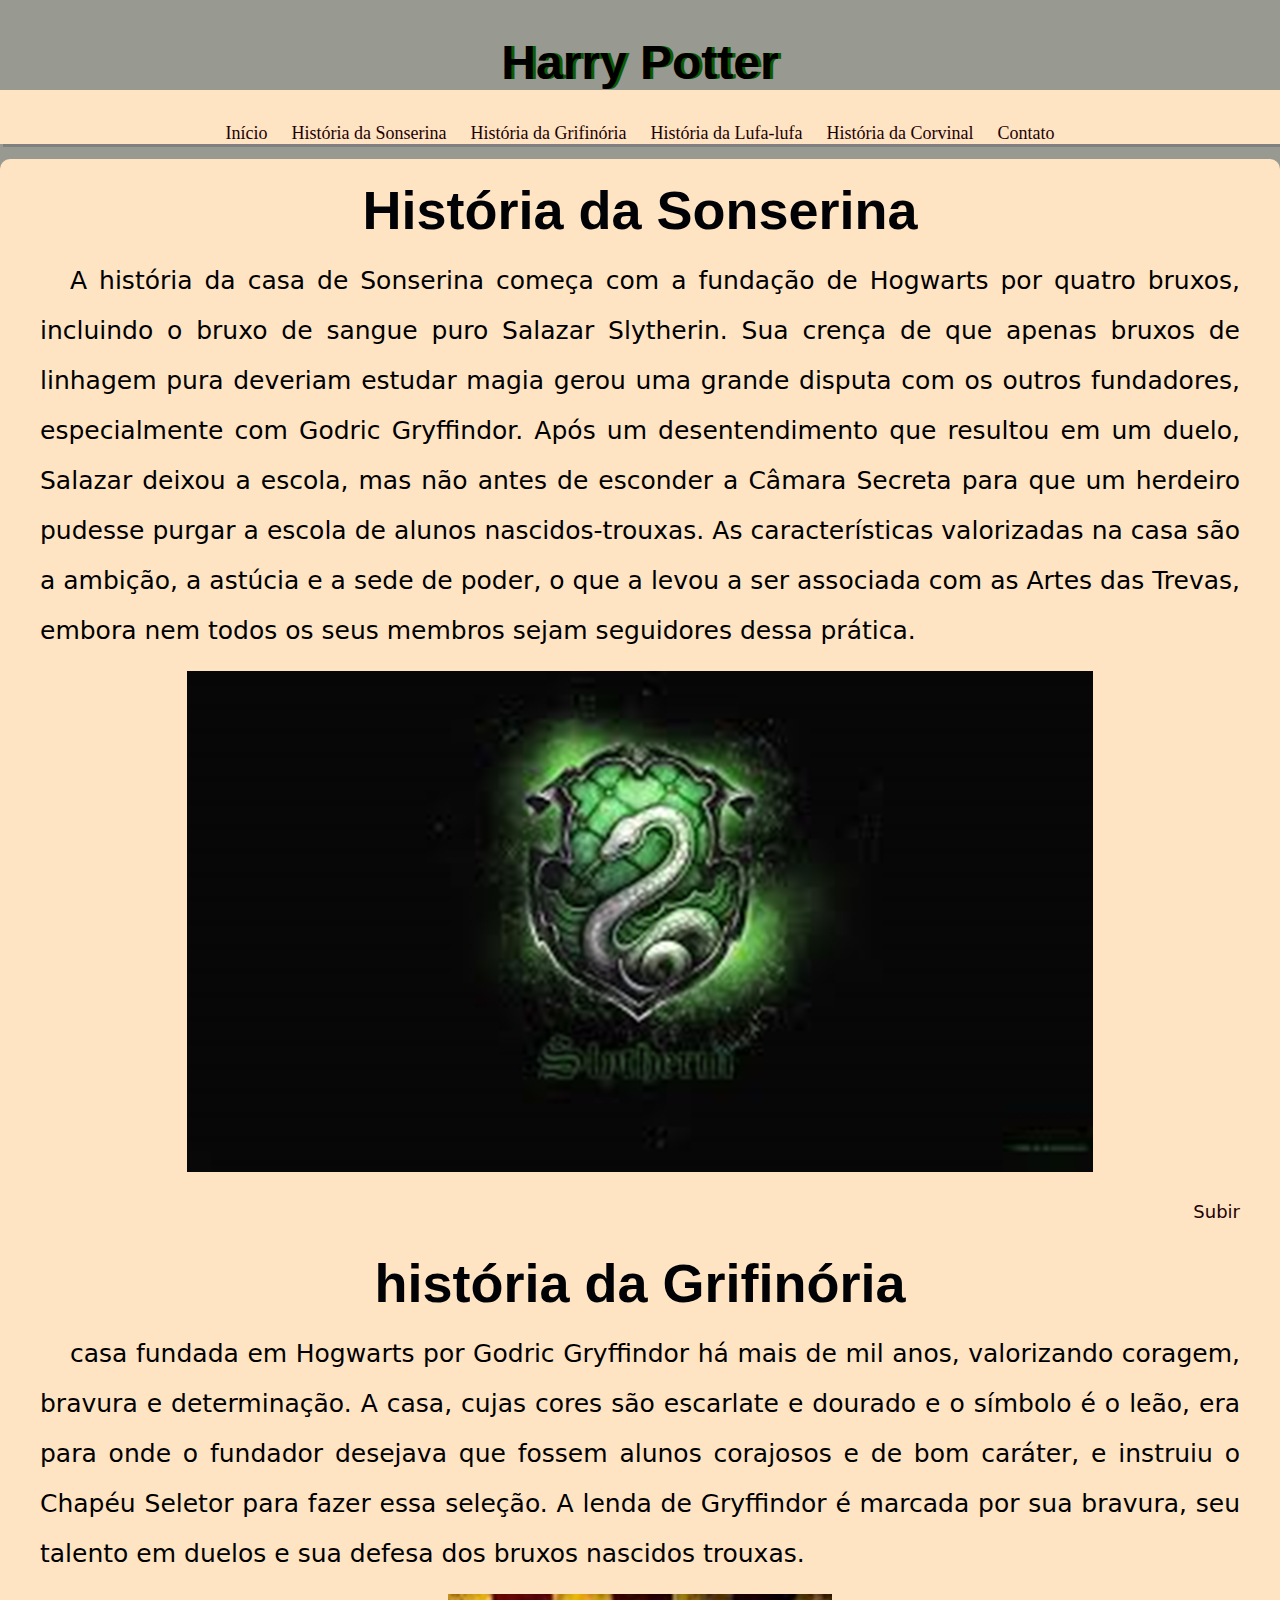
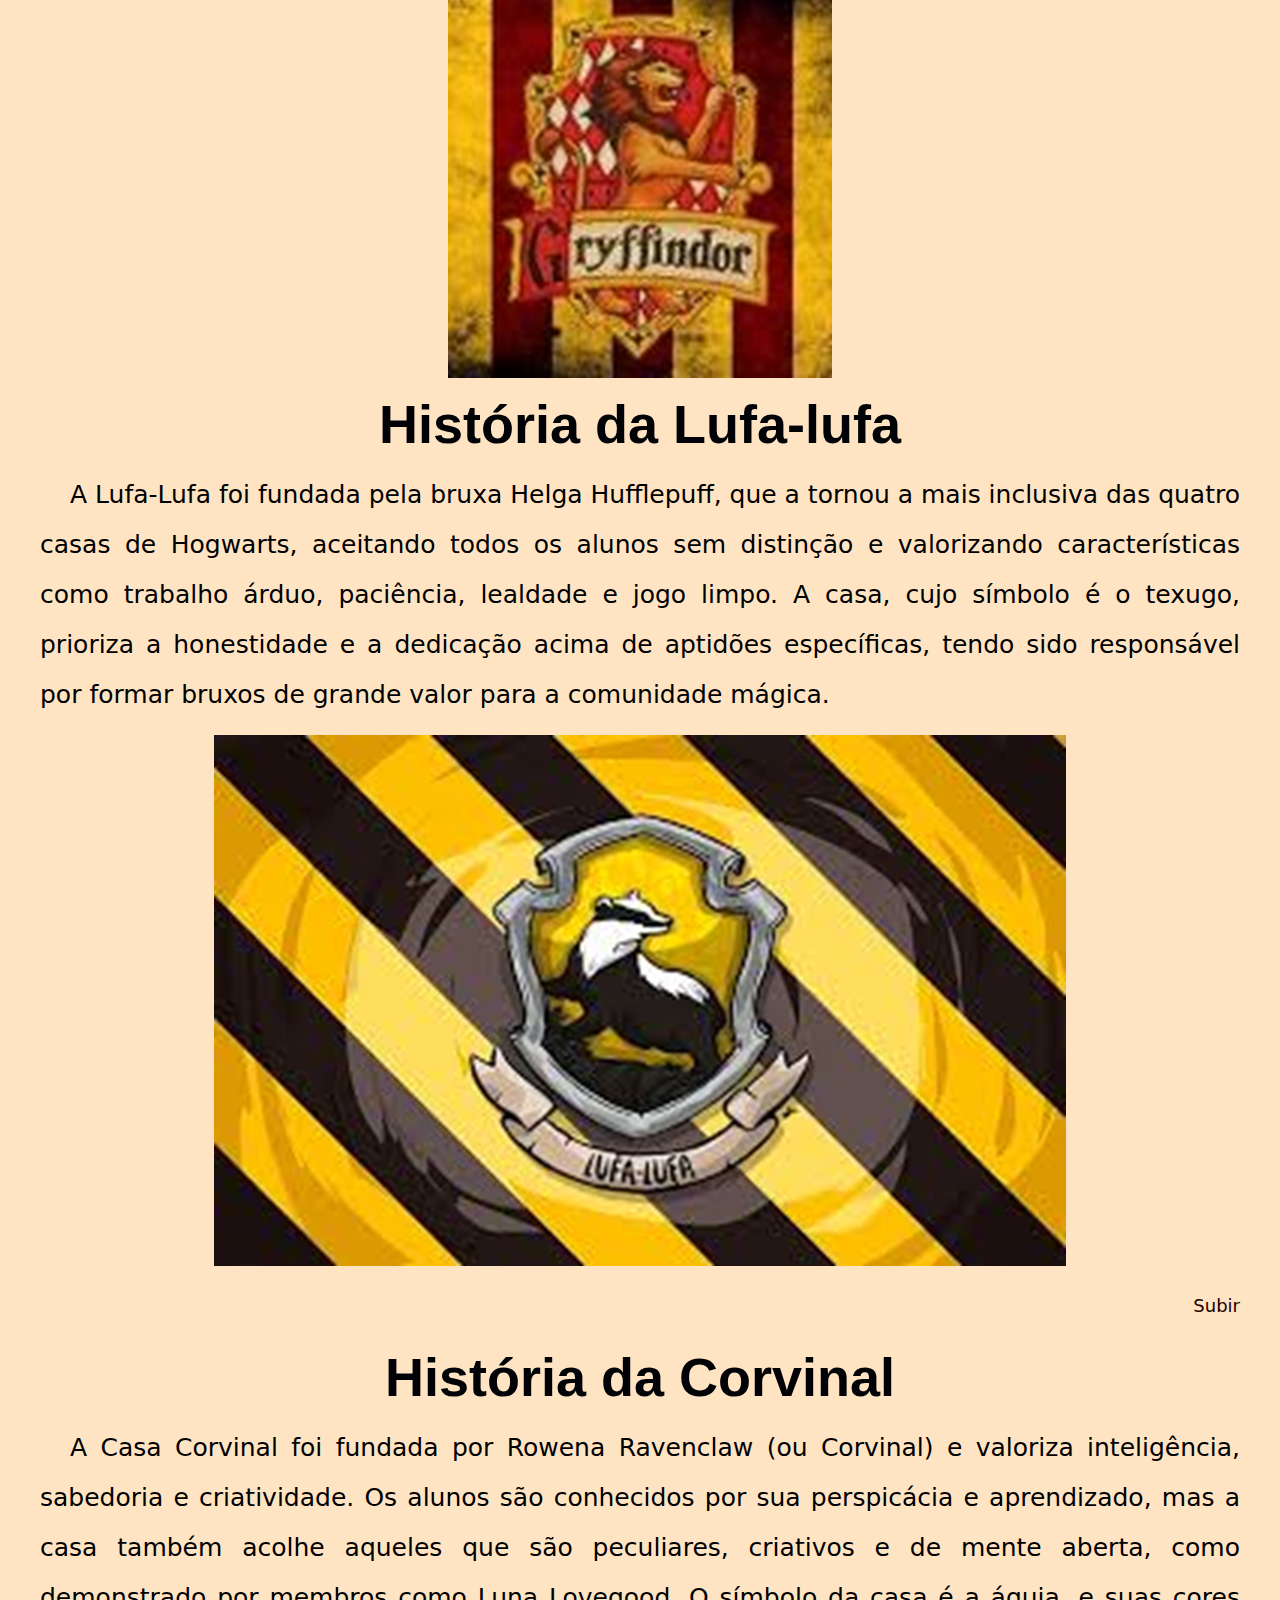
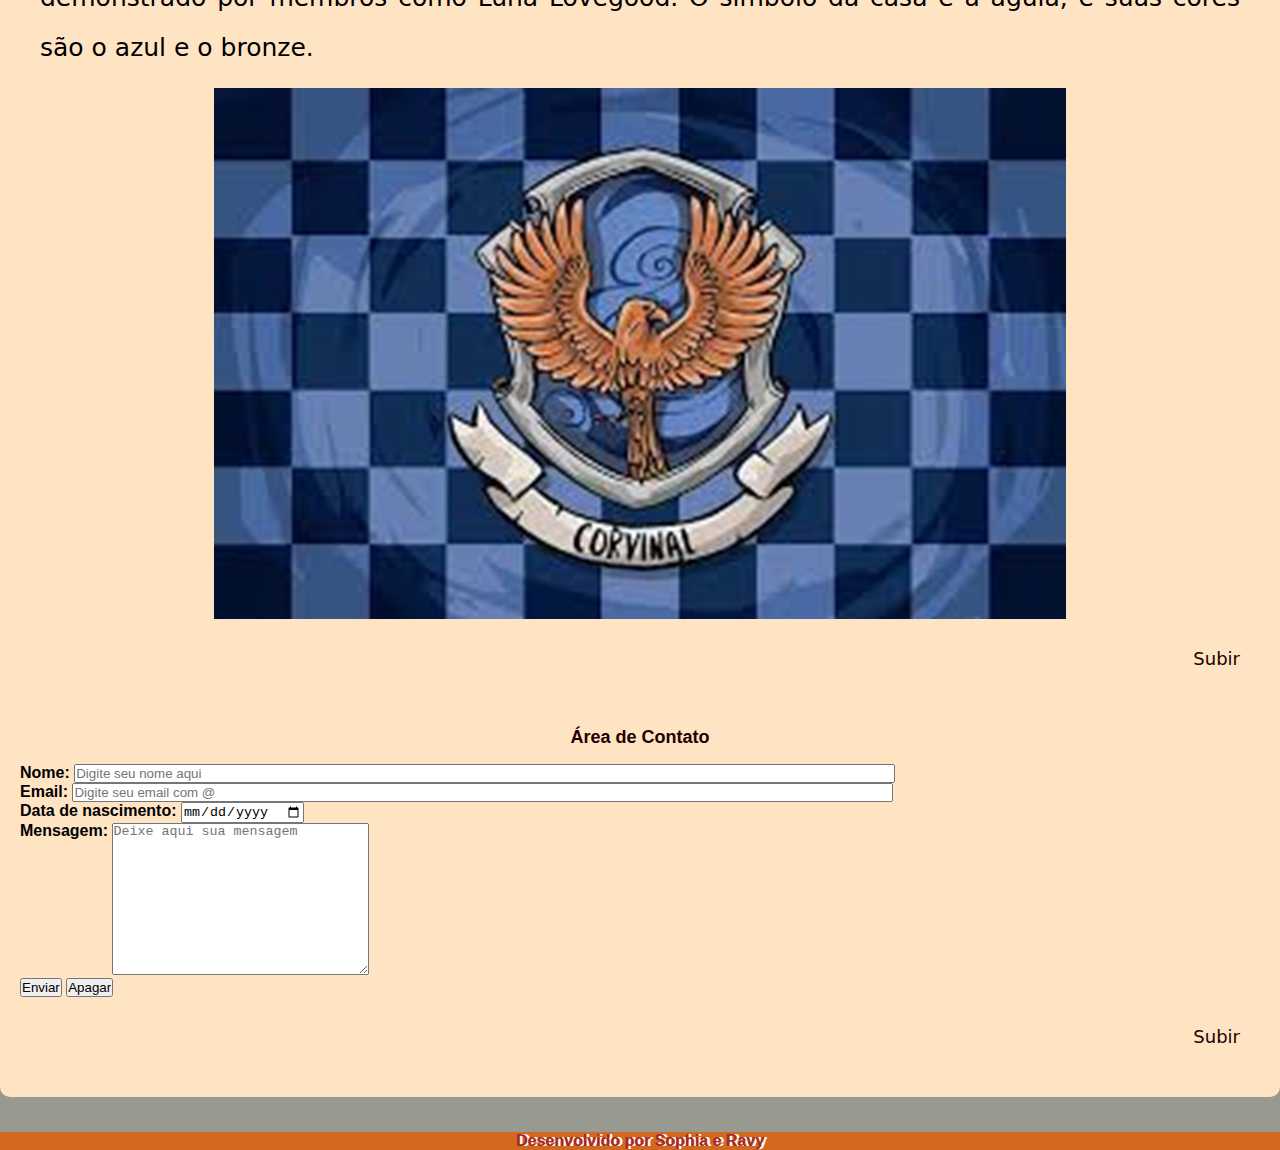
<file: index.html>
<!DOCTYPE html>
<html lang="en">
<head>
    <meta charset="UTF-8">
    <meta http-equiv="X-UA-Compatible" content="IE-edge">
    <meta name="viewport" content="width=device-width, initial-scale=1.0">
    <link rel="shortcut icon" href="imgs/sonserina.jfif" type="image/x-icon">
    <link rel="stylesheet" href="estilossite.css">
    <title>Meu site</title>
</head>
<body>
    <header>
         <h1>Harry Potter</h1>
    </header>
    <nav>
        <a href="#" name="inicio">Início</a>
        <a href="#Sonserina">História da Sonserina</a>
        <a href="#Grifinória">História da Grifinória</a>
        <a href="#Lufa-lufa">História da Lufa-lufa</a>
        <a href="#Corvinal">História da Corvinal</a>
        <a href="#Contato">Contato</a>
    </nav>
    <main>
            <a name="Sonserina"><h1>História da Sonserina</h1></a>
            <p>A história da casa de Sonserina começa com a fundação de Hogwarts por quatro bruxos, incluindo o bruxo de sangue puro Salazar Slytherin. Sua crença de que apenas bruxos de linhagem pura deveriam estudar magia gerou uma grande disputa com os outros fundadores, especialmente com Godric Gryffindor. Após um desentendimento que resultou em um duelo, Salazar deixou a escola, mas não antes de esconder a Câmara Secreta para que um herdeiro pudesse purgar a escola de alunos nascidos-trouxas. As características valorizadas na casa são a ambição, a astúcia e a sede de poder, o que a levou a ser associada com as Artes das Trevas, embora nem todos os seus membros sejam seguidores dessa prática. </p>
            <picture>
            <source media="(max-width: 800px)" srcset="imgs/sonserina_logo_pequena.png">
            <img src="sonserina_logo_grande.png"
            </picture>
            <p><a href="#inicio" class="subir">Subir</a></p>
            <a name="Grifinória"><h1>história da Grifinória</h1></a>
            <p>casa fundada em Hogwarts por Godric Gryffindor há mais de mil anos, valorizando coragem, bravura e determinação. A casa, cujas cores são escarlate e dourado e o símbolo é o leão, era para onde o fundador desejava que fossem alunos corajosos e de bom caráter, e instruiu o Chapéu Seletor para fazer essa seleção. A lenda de Gryffindor é marcada por sua bravura, seu talento em duelos e sua defesa dos bruxos nascidos trouxas. </p>
                <picture>
                    <source media="(max-width:800px)" srcset="imgs/grifinoria_logo_pequena.png">
                <img src="grifinoria_logo_grande.png" alt="Logo da Grifinória"
                </picture>
                <p><a href="#inicio" class="subir"</a></p>
                <a name="Lufa-lufa"><h1>História da Lufa-lufa</h1></a>
                <p>A Lufa-Lufa foi fundada pela bruxa Helga Hufflepuff, que a tornou a mais inclusiva das quatro casas de Hogwarts, aceitando todos os alunos sem distinção e valorizando características como trabalho árduo, paciência, lealdade e jogo limpo. A casa, cujo símbolo é o texugo, prioriza a honestidade e a dedicação acima de aptidões específicas, tendo sido responsável por formar bruxos de grande valor para a comunidade mágica. </p>
                <picture>
                    <source media="(max-width: 800px)" srcset="imgs/lufalufa_logo_pequena.png">
                    <img src="lufalufa_logo_grande.png" alt="Logo da Lufa-Lufa">
                </picture>
                <p><a href="#inicio" class="subir">Subir</a></p>
                <a name="Corvinal"><h1>História da Corvinal</h1></a>
                <p>A Casa Corvinal foi fundada por Rowena Ravenclaw (ou Corvinal) e valoriza inteligência, sabedoria e criatividade. Os alunos são conhecidos por sua perspicácia e aprendizado, mas a casa também acolhe aqueles que são peculiares, criativos e de mente aberta, como demonstrado por membros como Luna Lovegood. O símbolo da casa é a águia, e suas cores são o azul e o bronze. </p>
                <picture>
                    <source media="(max-width: 800px)" srcset="imgs/corvinal_logo_pequena.png">
                    <img src="corvinal_logo_grande.png" alt="Logo da Corvinal">
                </picture>
                <p><a href="#inicio" class="subir">Subir</a></p>
                <h2><a name="Contato">Área de Contato</a></h2>
                <div>
                <form action="respostasite.html" method="post">
                    Nome: <input type="text" size="100" name="nome" id="nome" required placeholder="Digite seu nome aqui"><br>
                    Email: <input type="email" size="100" name="email" id="email" required placeholder="Digite seu email com @"><br>
                    Data de nascimento: <input type="date" name="data" min="1979-01-01"><br>
                    <label for="">Mensagem:</label> <textarea name="mensagem" id="mensagem" cols="30" rows="10" placeholder="Deixe aqui sua mensagem"></textarea><br>
                    <input type="submit" value="Enviar">
                    <input type="reset" value="Apagar">
                </form>
                </div>
                <p><a href="#inicio" class="subir">Subir</a></p>
    </main>
    <footer>Desenvolvido por Sophia e Ravy</footer>
</body>

</html>
</file>
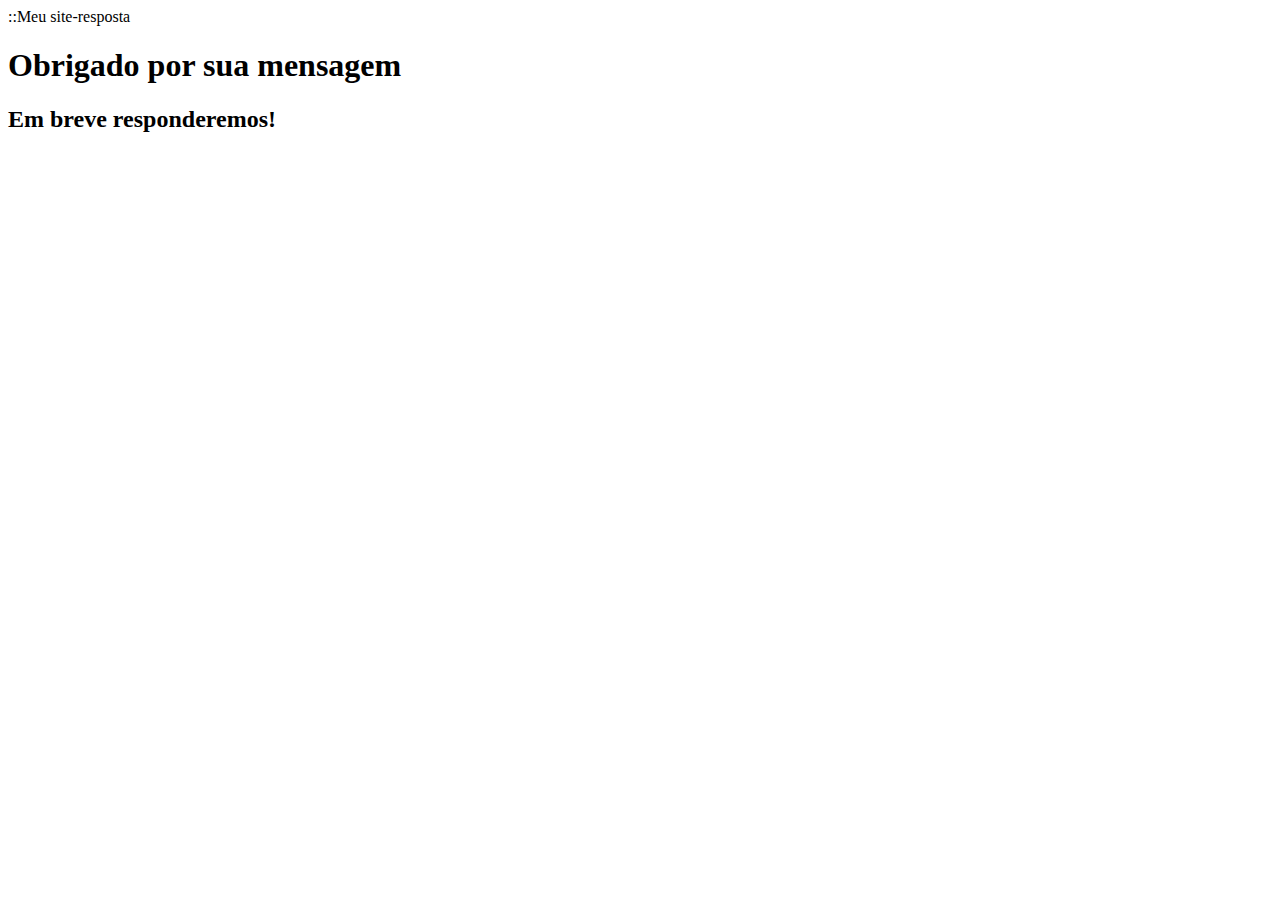
<file: respostasite.html>
<!DOCTYPE html>
<html lang="en">
<head>
    <meta charset="UTF-8">
    <meta name="viewport" content="width=device-width, initial-scale=1.0">
   <tittle>::Meu site-resposta</tittle>
   <link rel="shortcut icon" href="imgs/" type="image/x-icon"
   <link rel="stylesheet" href="estilossite.css">
   <meta http-equiv="refresh" content="3; index.html">
</head>
<body>
    <h1>Obrigado por sua mensagem</h1>
    <h2>Em breve responderemos!</h2>
</body>
</html>
</file>
<file: estilossite.css>
@charset "UTF-8";
*{
    margin: 0px;
    padding: 0px;
}
a{
    color: rgb(34, 1, 1);
    font-size: large;
    text-decoration: none;
}
a:hover{
    text-decoration: underline;
}
body{
    background-color:rgb(152, 153, 144);
    min-width: 320px;
    max-widht: 800px;
    margin: auto;
}
header{
    background-image: linear-gradient (to bottom, );
    margin-top: 15px;
    padding-top: 20px;
    text-align: center;
    text-shadow: 3px 0px rgb(12, 92, 1);
}
header > h1{
    color: rgb(0, 0, 0);
}
 nav{
    color: black; 
    background-color: bisque;
    font-family: Impact;
    margin-bottom: 15px;
    padding-top: 33px;
    text-align: center;
    box-shadow: 3px 3px gray;
}
nav > a{
    padding: 10px;
    border-radius: 5px;
    transition-duration: 1s;
}
main{
    border-radius: 10px;
    background-color: bisque;
    padding: 20px;
    margin-bottom: 35px;
}
main p{
    margin: 15px 20px;
    text-align: justify;
    font-family: system-ui, -apple-system, BlinkMacSystemFont, 'Segoe UI', Roboto, Oxygen, Ubuntu, Cantarell, 'Open Sans', 'Helvetica Neue', sans-serif;
    text-indent: 30px;
    font-size: 25px;
    line-height: 2em;
}
.subir{
    text-align: right;
    display: block;
}
main h2{
    color: rgb(12, 26, 2);
    font-family: Arial, Helvetica, sans-serif;
    background-image: linear gradient (to right, green, transparent);
}
main > a{
    text-align:right;
}
img{
    margin: auto;
    display: block;
}
ul{
    font-family: Arial, Helvetica, sans-serif;
    line-height: 2em;
    list-style: square;
}
form{
    line-height: 1em;
    font-family:Arial, Helvetica, sans-serif;
    margin-top: 10px;
    font-weight:bold;
}
h1,h2{
    font-family:'Franklin Gothic Medium', 'Arial Narrow', Arial, sans-serif;
    font-size: 3em;
    color:rgb(0, 2, 5);
    text-align: center;
}
footer{
    background-color: chocolate;
    color: brown;
    font-family: Arial, Helvetica, sans-serif;
    text-align: center;
    text-shadow: 3px 0px white;
    font-weight: bold;
    box-shadow: 3px 3px gray;
}
label{
    vertical-align: top;
}
</file>
